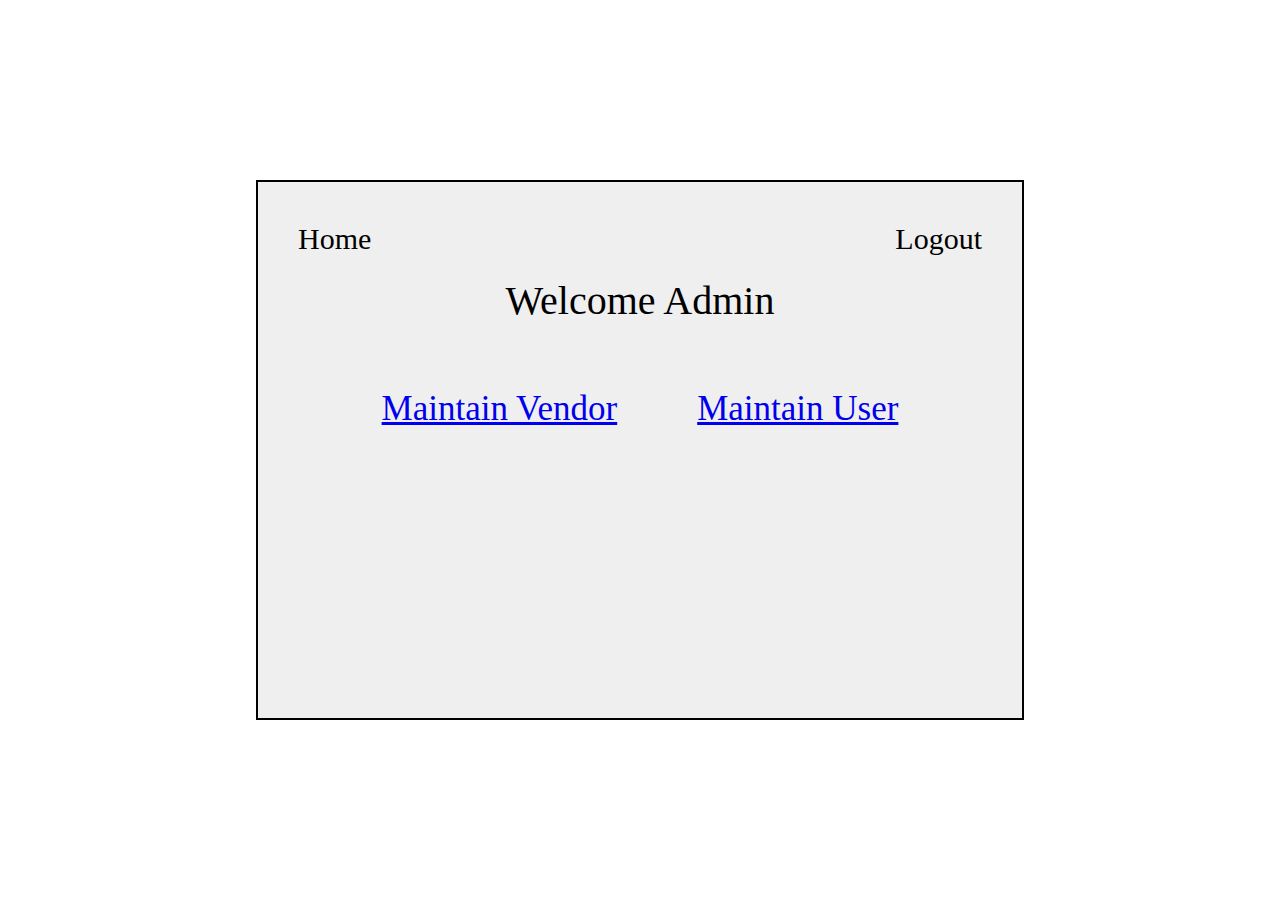
<file: myApp/template/EventMangSys/admin.html>
<!doctype html>
<html lang="en">
  <head>
    <!-- Required meta tags -->
    <meta charset="utf-8">
    <meta name="viewport" content="width=device-width, initial-scale=1">
    
    <title>Admin Pannel</title>
    <style>
        *{
            margin: 0;
            padding: 0;
            box-sizing: border-box;
        }

        .container{
            height: 60vh;
            width: 60vw;
            border: 2px solid black;
            position: absolute;
            top:50%;
            left: 50%;
            transform: translate(-50%,-50%);
            background-color: #efefef;
        }
        .container .nav{
            height: 10%;
            padding: 40px;
            display: flex;
            justify-content:space-between;
            font-size: 30px;     
        }
        .container .heading{
            text-align: center;
            padding: 15px;
            font-size: 40px;
        }
        .container .buttons{
            display: flex;
            padding: 50px;
            justify-content: center;
            gap: 80px;
            font-size: 35px;
        }
    </style>
  </head>
  <body>
    <div class="container">
        <div class="nav">
            <div class="a">Home</div>
            <div class="a">Logout</div>
        </div>
        <div class="heading">
            Welcome Admin
        </div>
        <div class="buttons">
            <div> <a href="#">Maintain Vendor</a></div>
            <div> <a href="#">Maintain User</a></div>
        </div>
    </div>

    
  </body>
</html>
</file>
